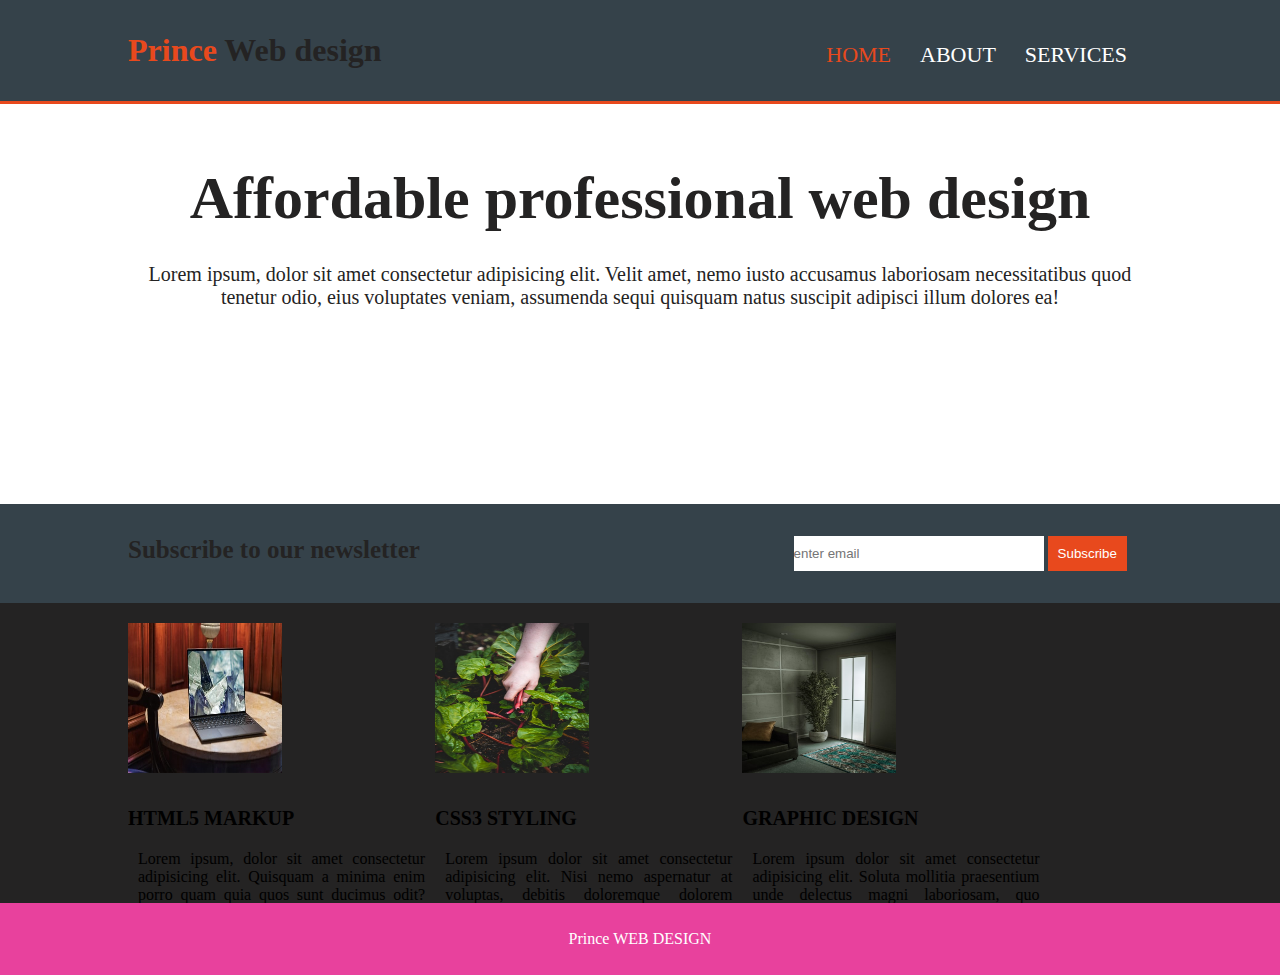
<file: index.html>
<!DOCTYPE html>
<html lang="en">
<head>
    <meta charset="UTF-8">
    <meta http-equiv="X-UA-Compatible" content="IE=edge, chrome=1">
    <meta name="viewport" content="width=device-width, initial-scale=1.0">
    <meta name="HandheldFriendly" content="true">
    <meta name="discription" content="portfolio web desin">
    <meta name="author" content="Prince">
    <title>Prince web design | Welcome</title>
    <link rel="stylesheet" href="css/style.css">
    
</head>
<body>
    <header>
        <div class="container">
            <h1><span id="acme">Prince </span>Web design</h1>
            <nav>
                <ul>
                    <li class="current"><a href="index.html">HOME</a></li>
                    <li ><a href="about.html">ABOUT</a></li>
                    <li><a href="services.html">SERVICES</a></li>
                </ul>
            </nav>
        </div>
    </header>
    <section class="showcase">
        <div class="container">
            <h1>Affordable professional web design</h1>
            <p>Lorem ipsum, dolor sit amet consectetur adipisicing elit. Velit amet, nemo iusto accusamus laboriosam necessitatibus quod tenetur odio, eius voluptates veniam,
                 assumenda sequi quisquam natus suscipit adipisci illum dolores ea!</p>
            </div>
    </section>
    <aside class="newsletter">
        <div class="container">
        <p>Subscribe to our newsletter</p>
        <form>
            <input for="email" type="email" placeholder="enter email">
            <button type="submit" id="email">Subscribe</button>
        </form>
    </div>
    </aside>
    
    <section class="boxes">
        <div class="container">
            <div class="box">
                <img src="pic.jpg">
                <h3>HTML5 MARKUP</h3>
                <p>Lorem ipsum, dolor sit amet consectetur adipisicing elit. Quisquam a minima enim porro quam quia quos sunt ducimus odit?
                     Totam quod nesciunt dolore molestias ipsa repellendus voluptate sapiente in vitae!</p>
                </div>
           
    

            <div class="box" >
            <IMG src="pic2.jpg">
                <h3>CSS3 STYLING</h3>
                <p>Lorem ipsum dolor sit amet consectetur adipisicing elit. Nisi nemo aspernatur at voluptas, debitis doloremque dolorem quisquam consequatur 
                    nihil dolore harum atque odio dolores ea repellendus nam ipsam consequuntur animi.</p>
                  
                </div>
           
           

            <div class="box" >
                    <img src="pic3.jpg">
                        <h3>GRAPHIC DESIGN</h3>
                        <p >Lorem ipsum dolor sit amet consectetur adipisicing elit. Soluta mollitia praesentium unde delectus magni laboriosam, quo sapiente accusamus
                             enim quos adipisci</p>
            </div>
         
           

        </div>
    </section>
    <div style="clear:both"></div>
    <footer>
        <p>Prince WEB DESIGN</p>
    </footer>
</body>
</html>
</file>
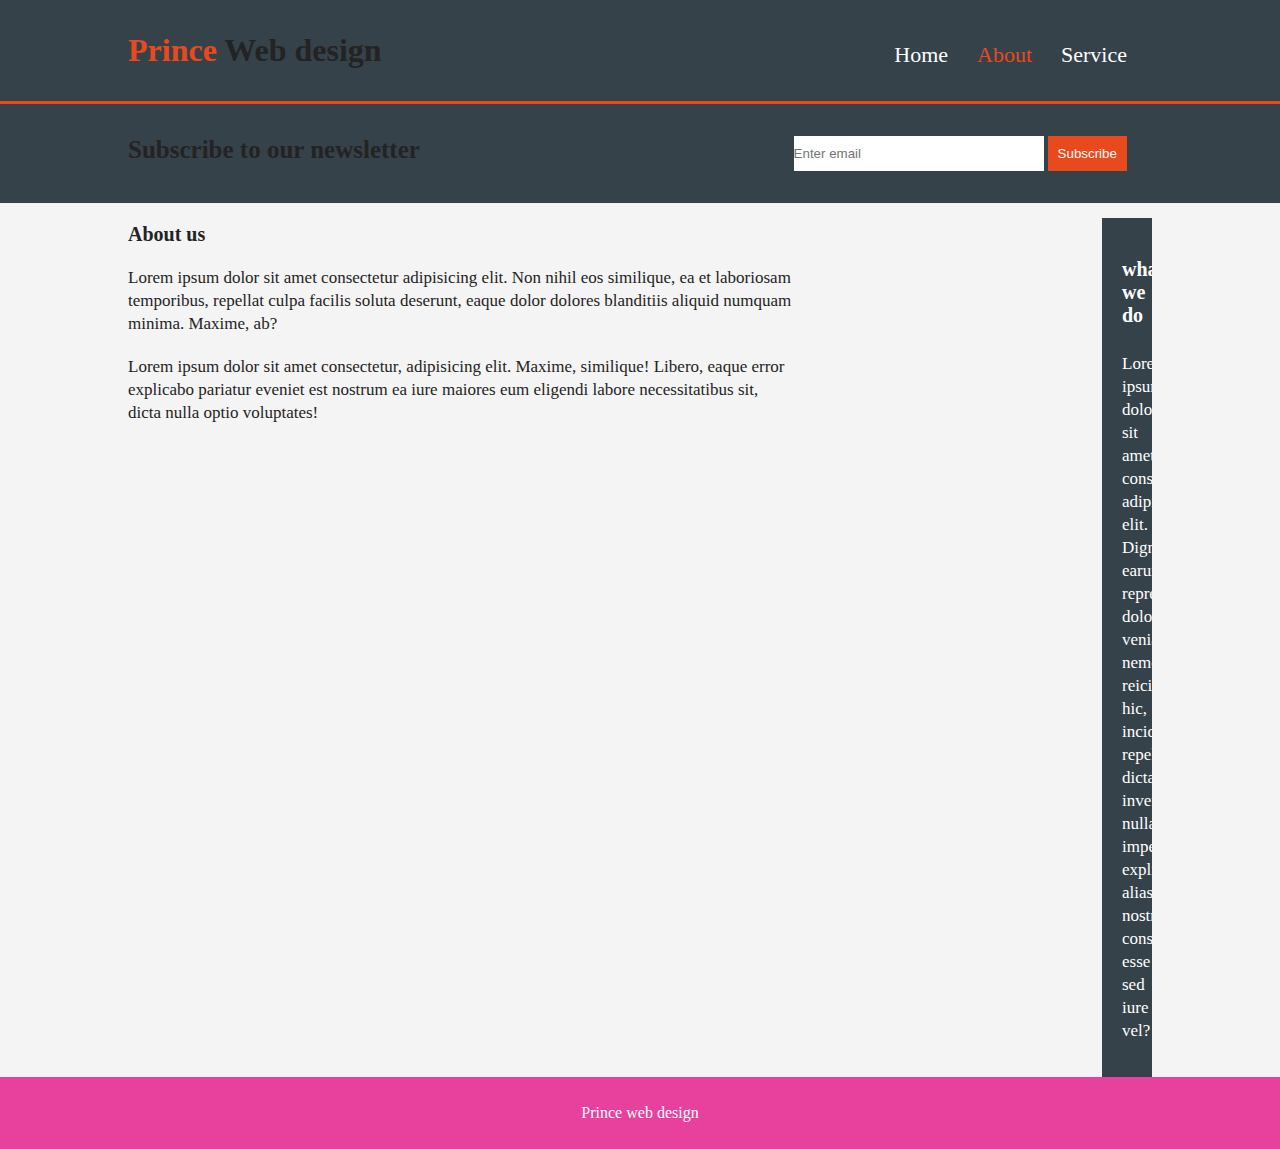
<file: about.html>
<!DOCTYPE html>
<html lang="en">
<head>
    <meta charset="UTF-8">
    <meta http-equiv="X-UA-Compatible" content="IE=edge">
    <meta name="viewport" content="width=device-width, initial-scale=1.0">
    <meta name="description" content="affordable and professional web design">
    <meta name="keywords" content="web design,affordable web design, professional web design">
    <meta name="author" content="Prince">
    <title>Prince | About us</title>
    <link rel="stylesheet" href="css/style.css">

</head>
<body>
    <header>
    <div class="container">
        <h1><span id="acme">Prince </span>Web design</h1>
        <nav>
            <ul>
               <li> <a href="index.html">Home</a></li>
               <li class="current"><a href="about.html">About</a></li>
               <li><a href="services.html">Service</a></li>
            </ul>
        </nav>
    </div>
    </header>
    <aside class="newsletter">
        <div class="container">
            <p>Subscribe to our newsletter</p>
            <form>
                <input for="email" type="email" placeholder="Enter email">
                <button type="submit" id="email">Subscribe</button>
            </form>
        </div>
    </aside>
    <section id="main-col">
        <div class="container">
            <article class="about">
                <h2>About us</h2>
                <p>Lorem ipsum dolor sit amet consectetur adipisicing elit. Non nihil eos similique, ea et laboriosam temporibus, repellat culpa facilis soluta deserunt,
                     eaque dolor dolores blanditiis aliquid numquam minima. Maxime, ab?</p>
                     <p>Lorem ipsum dolor sit amet consectetur, adipisicing elit. Maxime, similique! Libero, eaque error explicabo pariatur eveniet est nostrum ea iure
                          maiores eum eligendi labore necessitatibus sit, dicta nulla optio voluptates!</p>
            </article>
            <aside id="whatwedo">
                <h3>what we do</h3>
                <p>Lorem ipsum dolor sit amet consectetur, adipisicing elit. Dignissimos earum reprehenderit dolorem veniam nemo reiciendis hic, incidunt repellat dicta 
                    inventore nulla impedit explicabo alias nostrum consequatur, esse sed iure vel?</p>
                   </aside>
        </div>
    </section>
    <div style="clear: both"></div>
    <footer>
        <p>Prince web design</p>
    </footer>
</body>
</html>
</file>
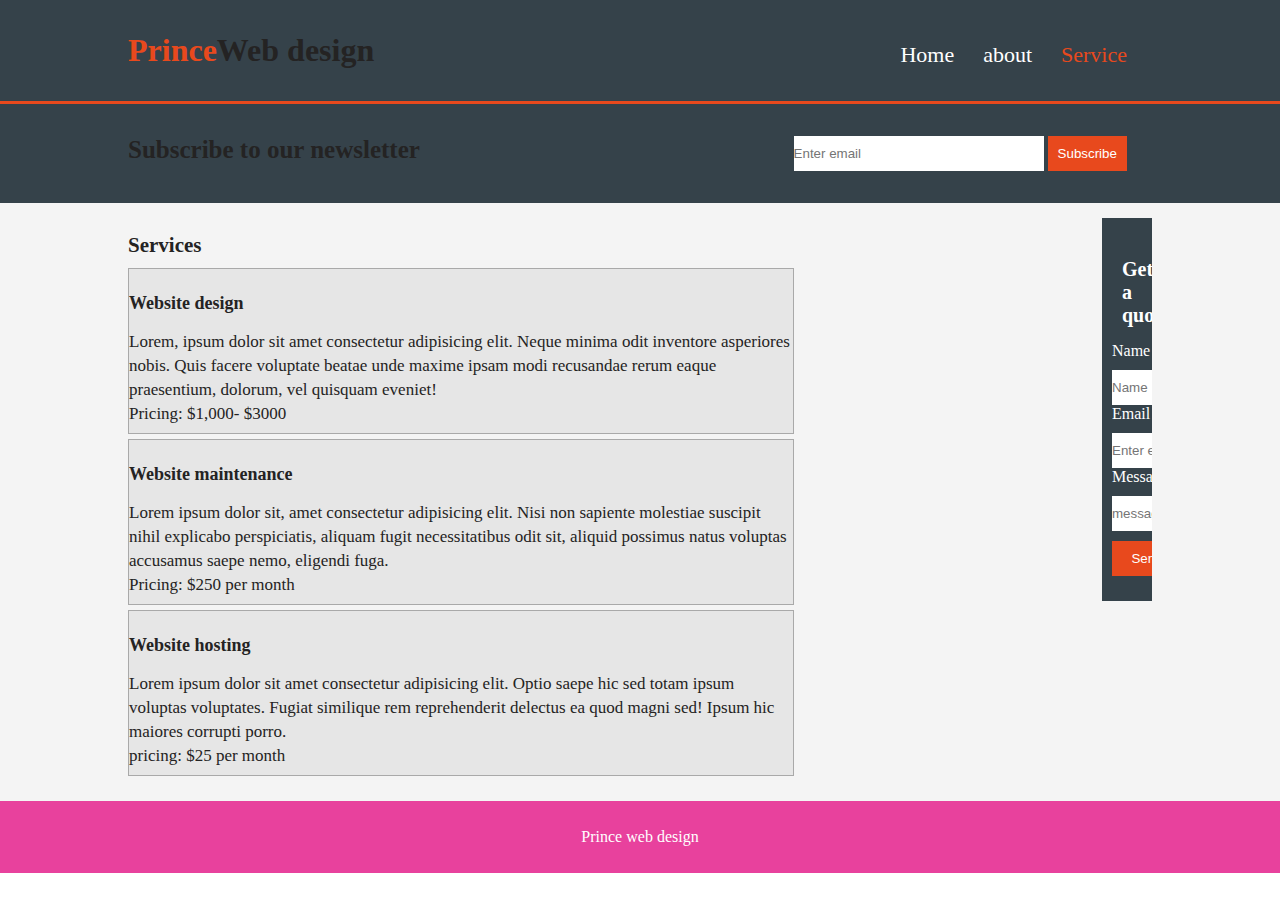
<file: services.html>
<!DOCTYPE html>
<html lang="en">
<head>
    <meta charset="UTF-8">
    <meta http-equiv="X-UA-Compatible" content="IE=edge, chrome=1">
    <meta name="viewport" content="width=device-width, initial-scale=1.0">
    <meta name="description" content="affordable web design">
    <meta name="keywords" content="web design, affordable web design">
    <meta name="author" content="Prince">
    <title>prince web design</title>
    <link rel="stylesheet" href="css/style.css">
</head>
<body>
    <header>
        <div class="container">
            <h1><span id="acme">Prince</span>Web design</h1>
            <nav>
                <ul>
                    <li><a href="index.html">Home</a></li>
                    <li><a href="about.html">about</a></li>
                    <li class="current"><a href="services.html" >Service</a> </li>
                </ul>
            </nav>
        </div>
    </header>
    <aside class="newsletter">
        <div class="container">
            <p>Subscribe to our newsletter</p>

            <form>
                <input for="email" type="email" placeholder="Enter email">
                <button type="submit" id="email">Subscribe</button>
            </form>
        </div>
    </aside>
    <section id="main-col">
        <div class="container">
            <article class="services">
                <h2>Services</h2>
                <section class="serv-list">
                    <h3>Website design</h3>
                    <p>Lorem, ipsum dolor sit amet consectetur adipisicing elit. 
                        Neque minima odit inventore asperiores nobis. Quis facere voluptate beatae unde maxime ipsam modi recusandae rerum eaque praesentium, dolorum, vel quisquam eveniet!</p>
                        <p>Pricing: $1,000- $3000</p>
                </section>
                <section class="serv-list">
                    <h3> Website maintenance</h3>
                    <p>Lorem ipsum dolor sit, amet consectetur adipisicing elit. Nisi non sapiente molestiae suscipit nihil explicabo perspiciatis, aliquam fugit necessitatibus odit sit,
                         aliquid possimus natus voluptas accusamus saepe nemo, eligendi fuga.</p>
                         <p>Pricing: $250 per month</p>
                </section>
                <section class="serv-list">
                    <h3>Website hosting</h3>
                    <p>Lorem ipsum dolor sit amet consectetur adipisicing elit. Optio saepe hic sed totam ipsum voluptas voluptates. Fugiat similique rem reprehenderit
                         delectus ea quod magni sed! Ipsum hic maiores corrupti porro.</p>
                         <p>pricing: $25 per month</p>
                </section>
                </article>
                <aside id="whatwedo">
                    <h3>Get a quote</h3>
                    <label for="name">Name</label>
                    <input type="text" id="name" placeholder="Name">
                    <label for="email">Email</label>
                    <input type="email" id="email" placeholder="Enter email"></br>
                    <label for="message">Message</label>
                    <input type="textarea" id="message" placeholder="message">
                    <button type="button" id="button" name="button">Send</button>
    
                </aside>
        </div>
    </section>
    <div style="clear: both"></div>
    <footer>
        <p>Prince web design</p>
    </footer>
</body>
</html>
</file>
<file: css/style.css>
* {
    margin: 0;
    padding: 0;
}
.container {
    /* Commit */
    width: 80%;
    margin: auto;
    overflow: hidden;
    color: #242323;

}


header {
    margin: 0;
    padding: 32px 0px;
    color: #ffffff;
    background-color: #35424a;
    border-bottom: #e8491d 3px solid;
}

#acme {
    color: #e8491d;
}
header h1 {
    float: left;
    font-size: 32px;
    font-weight: bold;
}
header nav {
    float: right;
    padding-top: 10px;
}
li {
    display: inline;
    padding-right: 25px;
}
li a {
    font-size: 22px;
    color: #ffffff;
    text-decoration: none;
}
.current a {
    color: #e8491d;
}
a:hover{
    color: #e8491d;
}
.showcase {
    text-align: center;
    color: #ffffff;
    height: 400px;
    background-image:"pic3.jpg";
    background-repeat:no-repeat;
    background-position:center;
    background-size:cover;
}
.showcase h1 {
    padding: 60px 0 20px 0;
    font-size: 60px;
    }
.showcase p {
    padding: 10px;
    font-size: 20px
}

.newsletter {
    padding: 32px 0;
    background: #35424a;
    color: #ffffffff;
}
.newsletter p {
    font-weight: bold;
    font-size: 25px;
    float: left;
    width: 65%;
    
}
input {
    width: 250px;
    border: 0;
    padding: 10px 0px;
    }
    button {
        border: 0;
        padding: 10px;
        color: #ffffff;
        background: #e8491d;
    }
    .boxes {
        background: #242323;
    }
    .box {
        height: 300px;
        width: 30%;
        float: left;
        text-align: justify;
        color: black;
    }
    .box img {
        padding: 20px 0;
        height: 50%;
        width: 50%;
       
    }
    .box h3 {
        font-size: 20px;
        padding: 10px 0;
    }
    .box p {
        padding: 10px 10px;
        }

        #main-col {
            background: #f4f4f4;
        }

        .about {
            float: left;
            width: 65%;
            padding: 10px 0px;
        }
        .about h2 {
            font-size: 20px;
            padding: 10px 0px;
        }
        .about p {
            font-size: 17px;
            padding: 10px 0px;
            line-height: 23px;
            }
            #whatwedo {
                margin-top: 15px;
                padding: 25px 10px;
                float: right;
                width: 30px;
                color: #ffffff;
                background-color: #35424a;
            }
            #whatwedo h3{
             font-size: 20px;
             padding: 15px 10px;
            }
            #whatwedo p{
                line-height: 23px;
                font-size: 17px;
                padding: 10px 10px;
            }
            #whatwedo input{
                width: 70px;
                margin-top: 10px;
            }
            #button {
                width: 70px;
                margin-top: 10px;
            }

            .services {
                float: left;
                width: 65%;
                padding: 20px 0px;
            }
            .services h2 {
                font-size: 21px;
                padding: 10px 0px;
            }
            .serv-list {
                margin-bottom: 5px;
                background: #e6e6e6;
                padding: 20px;
                border: 
                1px solid darkgray;
            }
            .serv-list h3 {
                font-size: 18px;
                font-weight: bold;
                padding: 15px 0px;
            }
            .serv-list {
                font-size: 17px;
                padding: 7px 0px;
                line-height: 24px;
            }

            footer {
                padding: 27px;
                text-align: center;
                font-size: 16px;
                background-color: #e8419d;
                color: #ffffff;
            }

            @media(max-width: 768px){
                header h1, nav {
                    float: none;
                    text-align: center;
                    width: 100px;
                }
                li {
                    padding: 10px;
                    font-size: 10px;
                }
                .showcase h1 {
                    padding: 60px 0 20px 0;
                    font-size: 35px;
                }
                .showcase p {
                    padding: 10px;
                }
                .newsletter p {
                    padding: 10px 0px;
                    text-align: center;
                    font-size: 20px;
                    float: none;
                    width: 100%;
                }
                input {
                    width: 100%;
                    margin: 10px 0px;
                }
              button {
                    width: 100%;
                }
              .box {
                    height: 300px;
                    width: 100%;
                    float: none;
                    text-align: center;
             }
             .about {
                 float: none;
                 width: 100%;
                 padding: 20px 0px;
                 text-align: center;
             }
             .about p {
                 font-size: 16px;
                 padding: 10px 10px;
                 line-height: 20px;
             }
             #whatwedo {
                 text-align: center;
                 margin-top: 15px;
                 padding: 25px 5px;
                 float: none;
                 width: 100%;
             }
             #whatwedo {
                 text-align: center;
                 margin-top: 15px;
                 padding: 25px 5px;
                 float: none;
                 width: 100%;
             }
             #whatwedo input {
                 width: 100px;
                 margin: 5px 0px;
             }
             #button {
                 width: 100%;
                 margin-top: 10px;
             }
             .services {
                 text-align: center;
                 float: none;
                 width: 100%;
                 padding: 20px 0px;
             }
            }
</file>
